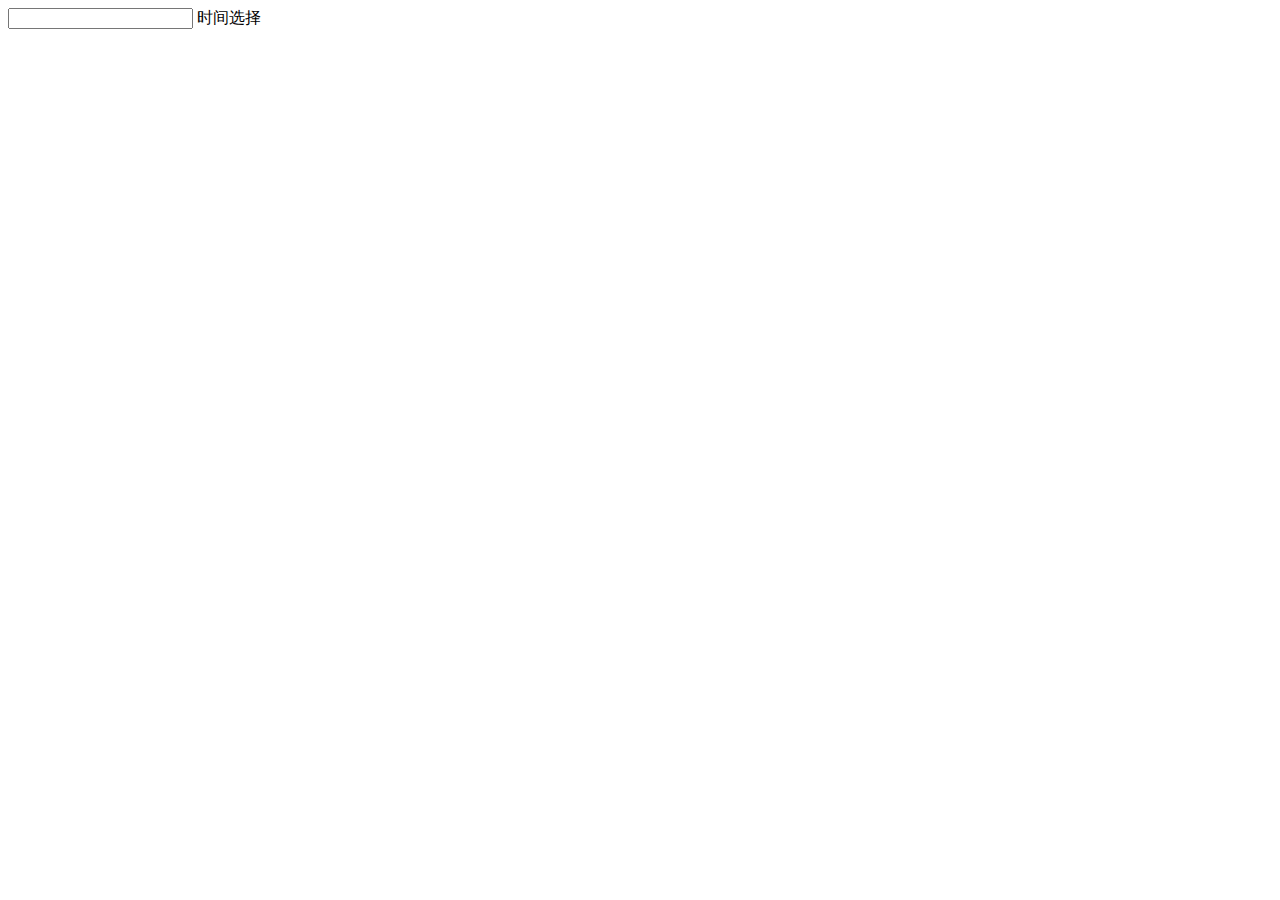
<file: timecontrol/index.html>
<!DOCTYPE html PUBLIC "-//W3C//DTD XHTML 1.0 Transitional//EN" "http://www.w3.org/TR/xhtml1/DTD/xhtml1-transitional.dtd">
<html xmlns="http://www.w3.org/1999/xhtml">
<head>
<meta http-equiv="Content-Type" content="text/html; charset=gbk" />
<title>ʱ��ؼ� </title>
<script type="text/javascript" language="javascript" src="calendar.js"></script>
<input id="aa" onfocus="setday(this)"   /> 

</head>
<body>ʱ��ѡ��</body>
</html>
</file>
